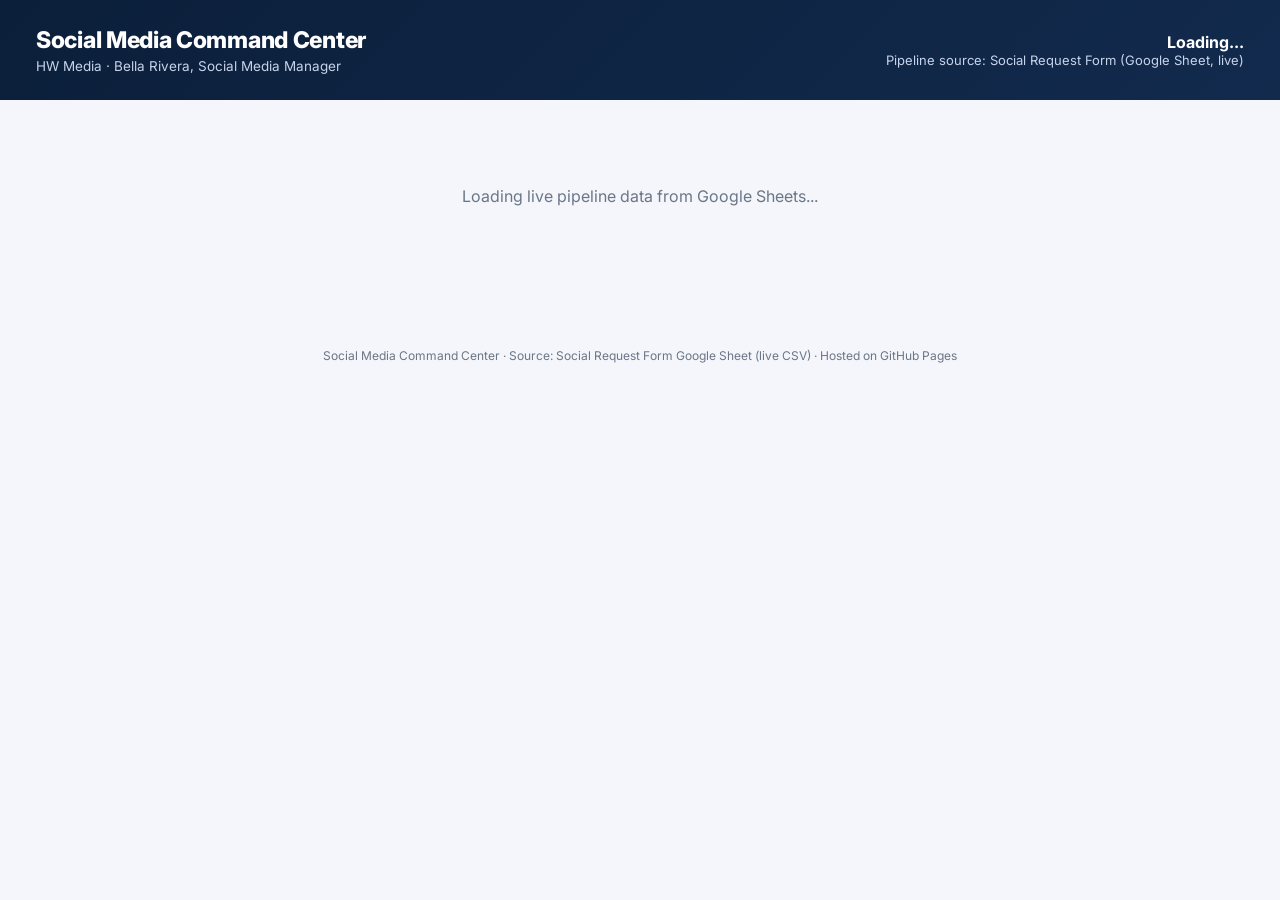
<file: index.html>
<!DOCTYPE html>
<html lang="en">
<head>
<meta charset="UTF-8">
<meta name="viewport" content="width=device-width, initial-scale=1.0">
<title>Social Media Command Center — HW Media</title>
<link rel="preconnect" href="https://fonts.googleapis.com">
<link href="https://fonts.googleapis.com/css2?family=Inter:wght@400;500;600;700;800&display=swap" rel="stylesheet">
<link rel="stylesheet" href="style.css?v=7">
</head>
<body>
<header>
  <div>
    <h1>Social Media Command Center</h1>
    <p>HW Media &middot; Bella Rivera, Social Media Manager</p>
  </div>
  <div class="header-right">
    <div class="date" id="todayDateLabel">Loading...</div>
    <div>Pipeline source: Social Request Form (Google Sheet, live)</div>
  </div>
</header>

<main>
  <div id="loadingState">Loading live pipeline data from Google Sheets...</div>
  <div id="errorState"></div>
  <div id="appContent" style="display:none;">

    <div class="refresh-note">
      <span>This page pulls live from the Social Request Form every time it loads. Reload the page any time for the latest.</span>
      <button onclick="location.reload()">Reload now</button>
    </div>

    <h2 class="block-title">✅ Today's To-Do List <span id="todoDateLabel"></span></h2>
    <div class="card checklist-card">
      <p class="section-title">Pipeline deadlines due today <span class="pill pill-gray" id="dueTodayCount">0 items</span></p>
      <ul class="todo-list" id="dueTodayList"></ul>

      <p class="section-title" style="margin-top:18px;">3 unique posts today <span class="pill pill-gray" id="postsLoggedCount">0 / 3 logged</span></p>
      <ul class="todo-list" id="postsTodayList"></ul>
      <p class="empty-note" style="margin:4px 0 0;">Saved in this browser only. Switching browsers or devices starts fresh, and it resets automatically at the start of each new day.</p>

      <p class="section-title" style="margin-top:18px;">Daily phone sweep <span class="pill pill-gray">one consolidated pass</span></p>
      <ul class="todo-list todo-list-inline" id="sweepList">
        <li data-platform="instagram"><span class="checkbox"></span><span class="platform-dot" style="background:#E1306C;"></span>Instagram</li>
        <li data-platform="linkedin"><span class="checkbox"></span><span class="platform-dot" style="background:#0A66C2;"></span>LinkedIn</li>
        <li data-platform="x"><span class="checkbox"></span><span class="platform-dot" style="background:#000000;"></span>X</li>
        <li data-platform="facebook"><span class="checkbox"></span><span class="platform-dot" style="background:#1877F2;"></span>Facebook</li>
        <li data-platform="tiktok"><span class="checkbox"></span><span class="platform-dot" style="background:#000000;"></span>TikTok</li>
      </ul>
    </div>
    <p class="empty-note">SLA items above are computed live from your request form submissions. Checked items and typed posts are saved in this browser and clear automatically each new day.</p>

    <h2 class="block-title">🗓️ SLA Calendar</h2>
    <div class="card">
      <div class="cal-nav">
        <button onclick="shiftMonth(-1)">&larr; Prev</button>
        <span class="cal-month-label" id="calMonthLabel"></span>
        <button onclick="shiftMonth(1)">Next &rarr;</button>
      </div>
      <div class="cal-grid" id="calGrid"></div>
      <div class="cal-legend">
        <span><span class="legend-dot" style="background:#fdf1dc;"></span>1st draft due</span>
        <span><span class="legend-dot" style="background:#e6f1fd;"></span>2nd draft / approval due</span>
        <span><span class="legend-dot" style="background:#e4f7ec;"></span>Scheduled in Sprout by</span>
        <span><span class="legend-dot" style="background:#fbe6e7;"></span>Live post date</span>
      </div>
    </div>

    <h2 class="block-title">🗂️ Request Pipeline — Full Detail</h2>
    <p class="empty-note">Housing Economic Summit is intentionally hidden from the calendar and pipeline below while the social strategy for that event is being reworked. The original request is untouched in the sheet and will reappear here once it's added back to the dashboard.</p>
    <div id="requestCards"></div>

    <h2 class="block-title">⚠️ Needs a Date — Action Required</h2>
    <p class="empty-note">These submissions came through the request form but did not include a post date we could read (no month/day, and no phrase like "today," "tomorrow," or "ASAP"). They will not appear on the calendar or SLA tracking until a date is confirmed. Follow up with the requester.</p>
    <div id="unscheduledCards"></div>

    <div class="grid grid-2">
      <div class="card">
        <p class="section-title">⚠️ SLA Protocol Reference</p>
        <div class="sla-row"><span>1st draft sent</span><span>&ge; 7 days before post date (rush: 24-48 hrs)</span></div>
        <div class="sla-row"><span>2nd draft / approval</span><span>&ge; 3 business days before Sprout scheduling</span></div>
        <div class="sla-row"><span>Scheduled in Sprout</span><span>&ge; 2 days before launch</span></div>
        <p class="empty-note">Deadlines auto-shift earlier when they would otherwise land on a Saturday or Sunday, since Bella does not work weekends.</p>
      </div>
      <div class="card">
        <p class="section-title">👥 Team</p>
        <div class="sla-row"><span>Social Media Manager</span><span>Bella Rivera (you)</span></div>
        <p class="empty-note">One-person social team. All drafting, approvals, and Sprout scheduling run through Bella.</p>
      </div>
    </div>

    <h2 class="block-title">🎨 Brand Style Rules</h2>
    <div class="card">
      <div class="style-grid">
        <div class="style-item">AP style<span>Grammar, punctuation, titles</span></div>
        <div class="style-item">No emojis<span>All platforms, all post types</span></div>
        <div class="style-item">No em dashes<span>Use commas or periods instead</span></div>
        <div class="style-item">Conversational tone<span>Housing-pro, not corporate</span></div>
        <div class="style-item">LinkedIn link rule<span>Link in comments, not post body</span></div>
        <div class="style-item">Instagram link rule<span>"Link in bio," no raw URLs</span></div>
      </div>
    </div>

    <h2 class="block-title">📈 Performance Snapshot (Q1 2026)</h2>
    <div class="grid grid-4">
      <div class="card"><div class="kpi-label">Instagram</div><div class="kpi-value" style="font-size:21px;">59.9K <span style="font-size:12.5px;color:var(--muted);font-weight:600;">followers</span></div><div class="kpi-sub">2.7M views (-34.7%) &middot; organic reach declining, paid dependency up</div></div>
      <div class="card"><div class="kpi-label">Facebook</div><div class="kpi-value" style="font-size:21px;">+128% <span style="font-size:12.5px;color:var(--muted);font-weight:600;">followers</span></div><div class="kpi-sub">2.7M views (+69.2%) &middot; strongest growth quarter across the board</div></div>
      <div class="card"><div class="kpi-label">LinkedIn</div><div class="kpi-value" style="font-size:21px;">65.3K <span style="font-size:12.5px;color:var(--muted);font-weight:600;">followers</span></div><div class="kpi-sub">1.82M impressions (+158.1%) &middot; best persona alignment of any platform</div></div>
      <div class="card"><div class="kpi-label">X / Twitter</div><div class="kpi-value" style="font-size:21px;">127.4K <span style="font-size:12.5px;color:var(--muted);font-weight:600;">followers</span></div><div class="kpi-sub">1.3M impressions (+71%) &middot; engagement rate declining (-21%)</div></div>
    </div>
    <p class="empty-note">Static figures from the last reported Q1 2026 audit. Not pulled from the live sheet.</p>

    <h2 class="block-title">🗓️ Recurring Weekly Anchors</h2>
    <div class="card">
      <table>
        <thead><tr><th>Day</th><th>Content</th><th>Distribution</th></tr></thead>
        <tbody>
          <tr><td><strong>Monday</strong></td><td>Housing Market Tracker video</td><td>IG, FB, X, LinkedIn, TikTok</td></tr>
          <tr><td><strong>Ad hoc</strong></td><td>Breaking news graphics (headline, quote, or deep-dive carousel)</td><td>LinkedIn, IG, FB (excluded from TikTok)</td></tr>
        </tbody>
      </table>
    </div>

  </div>
</main>

<footer>Social Media Command Center &middot; Source: Social Request Form Google Sheet (live CSV) &middot; Hosted on GitHub Pages</footer><script src="app.js?v=7"></script>
</body>
</html>
</file>
<file: style.css>
:root{
    --navy:#0b1f3a; --navy2:#122a4d; --blue:#1f6feb; --accent:#2ea8ff;
    --green:#1a9e5c; --amber:#c77f00; --red:#d1393e;
    --bg:#f4f6fb; --card:#ffffff; --border:#e3e8f0; --text:#1b2433; --muted:#6b7686;
  }
  *{box-sizing:border-box;}
  body{margin:0;font-family:'Inter',sans-serif;background:var(--bg);color:var(--text);}
  header{
    background:linear-gradient(135deg,var(--navy) 0%,var(--navy2) 100%);
    color:#fff;padding:26px 36px;display:flex;justify-content:space-between;
    align-items:center;flex-wrap:wrap;gap:16px;
  }
  header h1{margin:0;font-size:23px;font-weight:800;letter-spacing:-0.3px;}
  header p{margin:4px 0 0;font-size:13.5px;color:#c7d3ea;}
  .header-right{text-align:right;font-size:13px;color:#c7d3ea;}
  .header-right .date{font-size:16px;font-weight:700;color:#fff;}
  main{max-width:1280px;margin:0 auto;padding:26px 24px 60px;}
  .grid{display:grid;gap:18px;}
  .grid-4{grid-template-columns:repeat(4,1fr);}
  .grid-2{grid-template-columns:2fr 1fr;}
  @media (max-width:1000px){
    .grid-4{grid-template-columns:repeat(2,1fr);}
    .grid-2{grid-template-columns:1fr;}
  }
  .card{background:var(--card);border:1px solid var(--border);border-radius:14px;padding:20px;box-shadow:0 1px 3px rgba(16,24,40,0.04);}
  .section-title{font-size:13px;text-transform:uppercase;letter-spacing:0.6px;color:var(--muted);font-weight:700;margin:0 0 14px;display:flex;align-items:center;gap:8px;justify-content:space-between;}
  h2.block-title{font-size:18px;font-weight:800;margin:34px 0 14px;display:flex;align-items:center;gap:10px;}
  h2.block-title:first-of-type{margin-top:0;}
  .kpi-label{font-size:13px;color:var(--muted);font-weight:600;}
  .kpi-value{font-size:30px;font-weight:800;margin-top:6px;color:var(--navy);}
  .kpi-sub{font-size:12.5px;color:var(--muted);margin-top:4px;}
  .pill{display:inline-block;padding:3px 10px;border-radius:20px;font-size:11.5px;font-weight:700;letter-spacing:0.2px;white-space:nowrap;}
  .pill-green{background:#e4f7ec;color:var(--green);}
  .pill-amber{background:#fdf1dc;color:var(--amber);}
  .pill-red{background:#fbe6e7;color:var(--red);}
  .pill-blue{background:#e6f1fd;color:var(--blue);}
  .pill-gray{background:#eef0f3;color:var(--muted);}

  .checklist-card{border:1.5px solid #d9e2f1;}
  .todo-list{list-style:none;margin:0;padding:0;}
  .todo-list li{display:flex;align-items:center;gap:12px;padding:12px 10px;border-bottom:1px solid var(--border);}
  .todo-list li:last-child{border-bottom:none;}
  .todo-text{flex:1;display:flex;flex-direction:column;gap:2px;}
  .todo-text strong{font-size:14px;font-weight:700;}
  .todo-meta{font-size:12px;color:var(--muted);font-weight:500;}
  .todo-list-inline{display:flex;flex-wrap:wrap;gap:10px;}
  .todo-list-inline li{border:1px solid var(--border);border-radius:10px;padding:10px 14px;background:#fbfcfe;font-size:13.5px;font-weight:700;flex:1;min-width:140px;border-bottom:1px solid var(--border);}
  .checkbox{width:18px;height:18px;border-radius:5px;border:2px solid #c6cedb;flex-shrink:0;cursor:pointer;position:relative;transition:background 0.15s,border-color 0.15s;}
  .checkbox:hover{border-color:var(--blue);}
  .checkbox.checked{background:var(--blue);border-color:var(--blue);}
  .checkbox.checked::after{content:"";position:absolute;left:5px;top:1px;width:5px;height:9px;border:solid #fff;border-width:0 2px 2px 0;transform:rotate(45deg);}
  .todo-list li.is-checked .todo-text strong{text-decoration:line-through;color:var(--muted);}
  .todo-list-inline li{cursor:pointer;}
  .todo-list-inline li.is-checked{background:#e9f3ff;border-color:#bcd7f7;}
  .todo-list-inline li.is-checked{opacity:0.75;}

  .post-row{display:flex;gap:10px;align-items:flex-start;padding:12px 10px;border-bottom:1px solid var(--border);flex-wrap:wrap;}
  .post-row:last-child{border-bottom:none;}
  .post-row label{font-size:12px;font-weight:700;color:var(--muted);width:52px;flex-shrink:0;padding-top:9px;}
  .post-input{flex:1;min-width:180px;border:1px solid var(--border);border-radius:8px;padding:8px 10px;font-size:13.5px;font-family:inherit;color:var(--text);}
  .post-input:focus{outline:none;border-color:var(--blue);box-shadow:0 0 0 2px rgba(31,111,235,0.15);}
  .post-status{border:1px solid var(--border);border-radius:8px;padding:8px 8px;font-size:12.5px;font-family:inherit;background:#fff;color:var(--text);}
  .platform-dot{width:9px;height:9px;border-radius:50%;display:inline-block;flex-shrink:0;}

  .cal-grid{display:grid;grid-template-columns:repeat(7,1fr);gap:6px;}
  .cal-dow{font-size:11px;text-transform:uppercase;color:var(--muted);font-weight:700;text-align:center;padding-bottom:4px;letter-spacing:0.5px;}
  .cal-cell{min-height:92px;border:1px solid var(--border);border-radius:10px;padding:6px 7px;background:#fbfcfe;position:relative;}
  .cal-cell.blank{background:transparent;border:none;}
  .cal-cell.weekend{background:#f3f3f5;}
  .cal-cell.today{border:2px solid var(--blue);background:#f0f7ff;}
  .cal-daynum{font-size:12px;font-weight:700;color:var(--muted);}
  .cal-cell.today .cal-daynum{color:var(--blue);}
  .cal-tag{margin-top:4px;font-size:10px;font-weight:700;padding:2px 5px;border-radius:5px;line-height:1.3;display:block;}
  .tag-draft1{background:#fdf1dc;color:var(--amber);}
  .tag-draft2{background:#e6f1fd;color:var(--blue);}
  .tag-sprout{background:#e4f7ec;color:var(--green);}
  .tag-post{background:#fbe6e7;color:var(--red);}
  .cal-legend{display:flex;gap:14px;flex-wrap:wrap;margin-top:14px;font-size:12px;color:var(--muted);}
  .cal-legend span{display:flex;align-items:center;gap:6px;}
  .legend-dot{width:10px;height:10px;border-radius:3px;display:inline-block;}
  .cal-nav{display:flex;justify-content:space-between;align-items:center;margin-bottom:14px;}
  .cal-nav button{background:#eef3fb;border:1px solid #d6e2f5;color:var(--navy);font-weight:700;padding:6px 12px;border-radius:8px;cursor:pointer;font-size:13px;}
  .cal-nav button:hover{background:#dde9fa;}
  .cal-nav .cal-month-label{font-weight:800;font-size:15px;color:var(--navy);}

  .req-card{border:1px solid var(--border);border-radius:12px;padding:18px;margin-bottom:16px;}
  .req-header{display:flex;justify-content:space-between;align-items:flex-start;flex-wrap:wrap;gap:8px;margin-bottom:10px;}
  .req-title{font-size:16px;font-weight:800;color:var(--navy);}
  .req-sub{font-size:12.5px;color:var(--muted);margin-top:2px;}
  .req-fields{display:grid;grid-template-columns:repeat(2,1fr);gap:4px 24px;margin-top:12px;}
  @media (max-width:800px){.req-fields{grid-template-columns:1fr;}}
  .field{font-size:13px;padding:7px 0;border-bottom:1px dashed var(--border);}
  .field b{display:block;font-size:11px;text-transform:uppercase;letter-spacing:0.3px;color:var(--muted);font-weight:700;margin-bottom:2px;}
  .field-full{grid-column:1 / -1;}
  .sla-strip{display:flex;gap:10px;flex-wrap:wrap;margin:12px 0;}
  .sla-chip{flex:1;min-width:150px;border-radius:10px;padding:10px 12px;font-size:12.5px;}
  .sla-chip b{display:block;font-size:11px;text-transform:uppercase;color:inherit;opacity:0.8;margin-bottom:3px;}

  table{width:100%;border-collapse:collapse;font-size:13.5px;}
  th{text-align:left;font-size:11.5px;text-transform:uppercase;letter-spacing:0.4px;color:var(--muted);padding:8px 10px;border-bottom:2px solid var(--border);}
  td{padding:10px;border-bottom:1px solid var(--border);vertical-align:top;}
  tr:last-child td{border-bottom:none;}
  .sla-row{display:flex;justify-content:space-between;font-size:12.5px;padding:3px 0;}
  .sla-row span:first-child{color:var(--muted);}
  .sla-row span:last-child{font-weight:700;}
  .reminder-banner{background:linear-gradient(135deg,#fff7e8,#fdf1dc);border:1px solid #f1d9ab;border-radius:14px;padding:16px 20px;display:flex;align-items:center;gap:14px;margin-bottom:24px;}
  .reminder-banner .icon{font-size:24px;}
  .reminder-banner strong{color:#8a5a00;}
  .reminder-banner p{margin:2px 0 0;font-size:13px;color:#6b5636;}
  .style-grid{display:grid;grid-template-columns:repeat(2,1fr);gap:10px;margin-top:6px;}
  .style-item{background:#f7f9fc;border:1px solid var(--border);border-radius:10px;padding:10px 12px;font-size:13px;font-weight:600;}
  .style-item span{display:block;font-size:11px;color:var(--muted);font-weight:500;margin-top:2px;}
  .empty-note{font-size:13px;color:var(--muted);font-style:italic;padding:10px 0;}
  .refresh-note{background:#eef3fb;border:1px solid #d6e2f5;border-radius:10px;padding:10px 14px;font-size:12.5px;color:#2a4a76;margin-bottom:24px;display:flex;justify-content:space-between;align-items:center;flex-wrap:wrap;gap:8px;}
  .refresh-note button{background:var(--blue);color:#fff;border:none;padding:7px 14px;border-radius:8px;font-weight:700;font-size:12.5px;cursor:pointer;}
  .refresh-note button:hover{background:#1a5fc9;}
  footer{text-align:center;font-size:12px;color:var(--muted);padding:22px;}
  #loadingState{padding:60px 24px;text-align:center;color:var(--muted);}
  #errorState{display:none;padding:16px 20px;background:#fbe6e7;border:1px solid #f1c0c2;border-radius:10px;color:var(--red);font-size:13.5px;margin-bottom:20px;}
</file>
